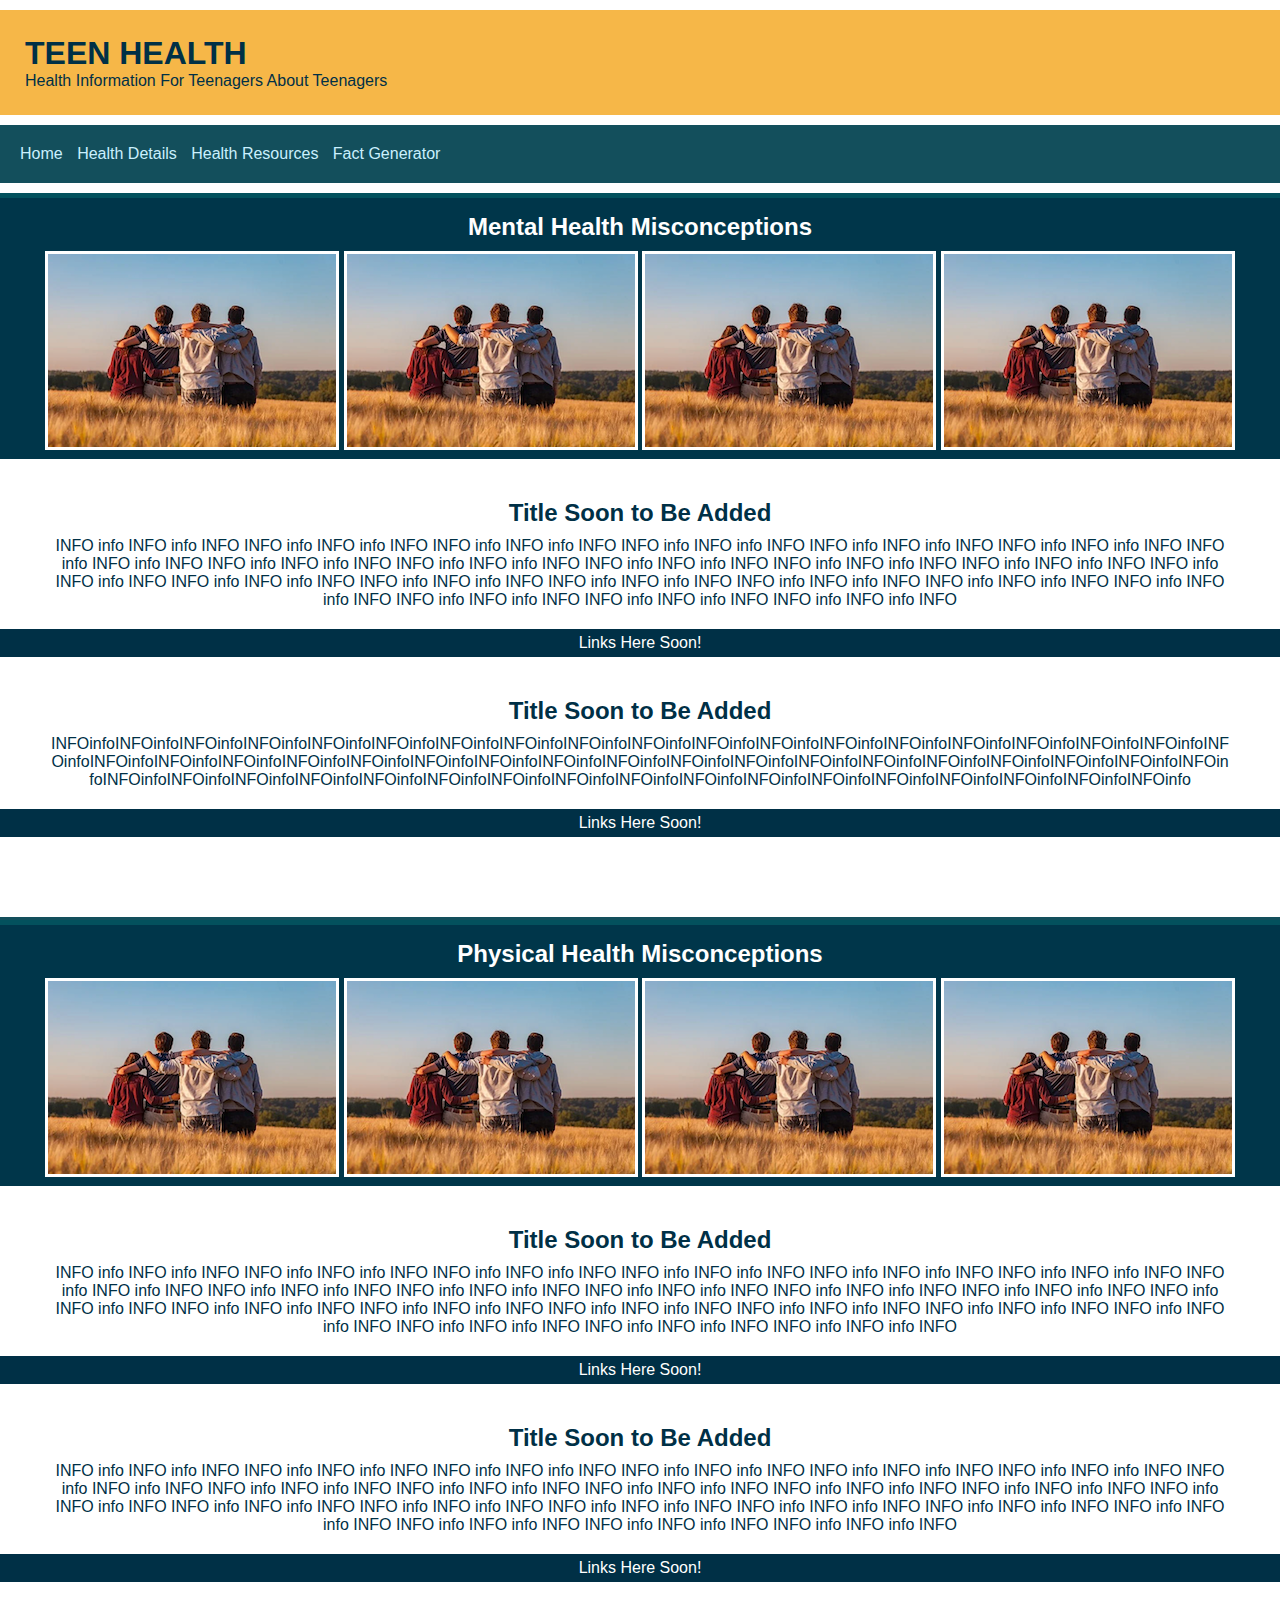
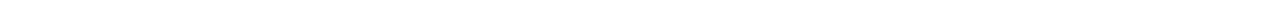
<file: index.html>
<!DOCTYPE html>
<html>
  <head>
    
    <title>Teen Health</title>
    <meta charset="utf-8" />
	  <meta http-equiv="X-UA-Compatible" content="IE=edge" />
	  <meta name="viewport" content="width=device-width, initial-scale=1" />

	  <!-- link the webpage's stylesheet -->
	  <link rel="stylesheet" href="/style.css" />

	  <!-- link the webpage's JavaScript file -->
	  <script src="/script.js" defer></script>

  </head>
  
  <body>
    
    <header id="mainH">
      <h1 >TEEN HEALTH</h1>
      <p id="subtile"> Health Information For Teenagers About Teenagers </p>
    </header>

    <nav>
      <ul>
        <li>
          <a href="index.html">Home</a>
        </li>
        <li>
          <a href="health.html">Health Details</a>
        </li>
        <li>
          <a href="resources.html">Health Resources</a>
        </li>
        <li>
          <a href="facts.html">Fact Generator</a>
        </li>
      </ul>
    </nav>
        
    <main>
      <div class="demobox">
        <h2 class="imgTitle"> Mental Health Misconceptions</h2>
        <img src="youngPeople2.png" alt="a picture of four people with their arms around each others shoulders"/>
        <img src="youngPeople2.png" alt="a picture of four people with their arms around each others shoulders"/>
        <img src="youngPeople2.png" alt="a picture of four people with their arms around each others shoulders"/>
        <img src="youngPeople2.png" alt="a picture of four people with their arms around each others shoulders"/>
      </div>
        
      <h2 class="words2"> Title Soon to Be Added </h2>
      <p class="words"> INFO info INFO info INFO INFO info INFO info INFO INFO info INFO info INFO INFO info INFO info INFO INFO info INFO info INFO INFO info INFO info INFO INFO info INFO info INFO INFO info INFO info INFO INFO info INFO info INFO INFO info INFO info INFO INFO info INFO info INFO INFO info INFO info INFO INFO info INFO info INFO INFO info INFO info INFO INFO info INFO info INFO INFO info INFO info INFO INFO info INFO info INFO INFO info INFO info INFO INFO info INFO info INFO INFO info INFO info INFO INFO info INFO info INFO INFO info INFO info INFO </p>
      <p class="words3">Links Here Soon! </p>

      <h2 class="words2"> Title Soon to Be Added </h2>
      <p class="words"> [base64]</p>
      <p class="words3">Links Here Soon! </p>

      <div class="space">
      </div>

      <div class="demobox">
        <h2 class="imgTitle"> Physical Health Misconceptions</h2>
        <img src="youngPeople2.png" alt="a picture of four people with their arms around each others shoulders"/>
        <img src="youngPeople2.png" alt="a picture of four people with their arms around each others shoulders"/>
        <img src="youngPeople2.png" alt="a picture of four people with their arms around each others shoulders"/>
        <img src="youngPeople2.png" alt="a picture of four people with their arms around each others shoulders"/>
      </div>
        
      <h2 class="words2"> Title Soon to Be Added  </h2>
      <p class="words"> INFO info INFO info INFO INFO info INFO info INFO INFO info INFO info INFO INFO info INFO info INFO INFO info INFO info INFO INFO info INFO info INFO INFO info INFO info INFO INFO info INFO info INFO INFO info INFO info INFO INFO info INFO info INFO INFO info INFO info INFO INFO info INFO info INFO INFO info INFO info INFO INFO info INFO info INFO INFO info INFO info INFO INFO info INFO info INFO INFO info INFO info INFO INFO info INFO info INFO INFO info INFO info INFO INFO info INFO info INFO INFO info INFO info INFO INFO info INFO info INFO </p>
      <p class="words3">Links Here Soon! </p>

      <h2 class="words2"> Title Soon to Be Added  </h2>
      <p class="words"> INFO info INFO info INFO INFO info INFO info INFO INFO info INFO info INFO INFO info INFO info INFO INFO info INFO info INFO INFO info INFO info INFO INFO info INFO info INFO INFO info INFO info INFO INFO info INFO info INFO INFO info INFO info INFO INFO info INFO info INFO INFO info INFO info INFO INFO info INFO info INFO INFO info INFO info INFO INFO info INFO info INFO INFO info INFO info INFO INFO info INFO info INFO INFO info INFO info INFO INFO info INFO info INFO INFO info INFO info INFO INFO info INFO info INFO INFO info INFO info INFO </p>
      <p class="words3">Links Here Soon! </p>
      
    </main>
    
  </body>
</html>
</file>
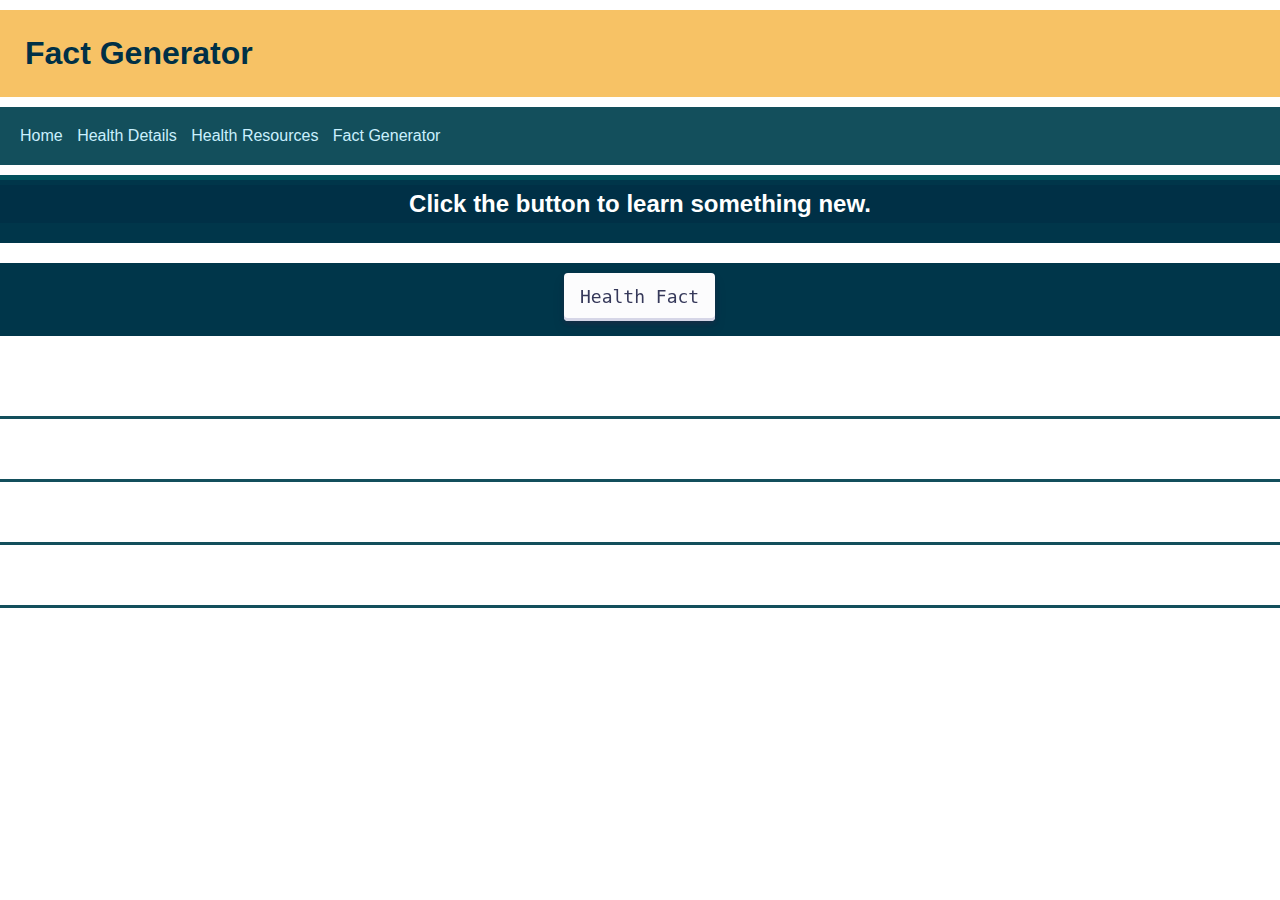
<file: facts.html>
<!DOCTYPE html>
<html lang="en">

<head>
	<title>Fact Generator</title>
	<meta charset="utf-8">
	<meta http-equiv="X-UA-Compatible" content="IE=edge">
	<meta name="viewport" content="width=device-width, initial-scale=1">

	<!-- import the webpage's stylesheet -->
	<link rel="stylesheet" href="/style.css">
	<link rel="preconnect" href="https://fonts.gstatic.com">
	<link href="https://fonts.googleapis.com/css2?family=Overpass:wght@300;700&family=Playfair+Display:wght@500;700&display=swap"
	 rel="stylesheet">


	<!-- import the webpage's javascript file -->
	<script src="/script.js" defer>

	</script>
</head>

<body>

	<header>
		<h1>Fact Generator</h1>
	</header>
  
  <nav>
    <ul>
      <li>
        <a href="index.html">Home</a>
      </li>
      <li>
        <a href="health.html">Health Details</a>
      </li>
      <li>
        <a href="resources.html">Health Resources</a>
      </li>
      <li>
        <a href="facts.html">Fact Generator</a>
      </li>
    </ul>
  </nav>


  
	<main>
    <div class="demobox">
  		<h2 class ="words3">Click the button to learn something new.</h2>
      
      <div class="factBox">
        <div class="spaceP"> </div>
        <p id="fact"></p>
        <div class="spaceP"> </div>
      </div>

      <div class="spaceP"> </div>
      
  		<button id="myButton" role="button">Health Fact</button>
      
      <div class="spaceP"> </div>
    </div>


    <div class="space">
    </div>
    <div class="space">
    </div>
    <div class="space">
    </div>
    <div class="space">
    </div>
  </main>
  </body>
</html>
</file>
<file: style.css>
* { /* Reset the space of the webpage */
  margin: 0px;
  padding: 0px;
  font-family: "Trebuchet MS", "Lucida Grande", "Lucida Sans Unicode", "Lucida Sans", Tahoma, sans-serif;
}

body {
  background-color: #ffffffff;
  text-align:center;
}

header {
  background-color: #f6b748d7;
  padding: 25px;
  margin-top: 10px;
  margin-bottom: 10px;
  text-align:left;
}

#mainH {
  background-color: #f6b748ff;
  padding: 25px;
  margin-top: 10px;
  margin-bottom: 10px;
  text-align:left;
}

main {
  padding-top:10px;
  padding-bottom:10px;
  margin-top: 10px;
}


/* STYLE TEXT */

.words {
  word-wrap: break-word;
  background-color:white;
  padding-left:50px;
  padding-right:50px;
  padding-bottom:20px;
  padding-top:5px;
}

.words2 {
  padding-bottom:-3px;
  background-color:white;
  padding-left:50px;
  padding-right:50px;
  padding-top:20px;
  padding-bottom:5px;
}

.words3 {
  padding:5px;
  margin-bottom:20px;
  background-color: #003046;
  color:white;
}
h1 {
  color: #003046;
}
h2 {
  color:#003046
}
p {
  color:#003046
}

.factBox {
  margin-top: 3px;
  background-color: white;
}
/* STYLE IMAGES */
img {
  border: 3px solid #ffffff;
}

.demobox {
  background-color: #00364a ;
  margin-bottom: 20px;
  padding-top: 5px;
  padding-bottom: 5px;
  border-top: 5px solid #0da19541;
}

.space {
  padding:30px;
  border-bottom: 3px solid #134f5cff;
}

.spaceP {
  padding:5px;
}

.imgTitle {
  color: #ffffff;
  margin:10px;
}

/* STYLE NAV BAR */

nav {
  background-color: #134f5cff;
  padding: 20px;
  margin-top: 10px;
  margin-bottom: -10px;
  text-align:left;
}

ul {
  list-style-type: none;
  overflow: hidden;
}

li {
  display: inline;
  padding-right: 10px;
}

li a {
  text-decoration: none;
  color: #caf0fe;
}

#navBar {
  color: #caf0fe
}

li a:hover {
  background-color: #006d8fd9;
}
/* STYLE BUTTONS */

/* ADD MORE! */

#myButton {
  align-items: center;
  appearance: none;
  background-color: #FCFCFD;
  border-radius: 4px;
  border-width: 0;
  box-shadow: rgba(45, 35, 66, 0.4) 0 2px 4px,rgba(45, 35, 66, 0.3) 0 7px 13px -3px,#D6D6E7 0 -3px 0 inset;
  box-sizing: border-box;
  color: #36395A;
  cursor: pointer;
  display: inline-flex;
  font-family: "JetBrains Mono",monospace;
  height: 48px;
  justify-content: center;
  line-height: 1;
  list-style: none;
  overflow: hidden;
  padding-left: 16px;
  padding-right: 16px;
  position: relative;
  text-align: left;
  text-decoration: none;
  transition: box-shadow .15s,transform .15s;
  user-select: none;
  -webkit-user-select: none;
  touch-action: manipulation;
  white-space: nowrap;
  will-change: box-shadow,transform;
  font-size: 18px;
}

#myButton:focus {
  box-shadow: #D6D6E7 0 0 0 1.5px inset, rgba(45, 35, 66, 0.4) 0 2px 4px, rgba(45, 35, 66, 0.3) 0 7px 13px -3px, #D6D6E7 0 -3px 0 inset;
}

#myButton:hover {
  box-shadow: rgba(45, 35, 66, 0.4) 0 4px 8px, rgba(45, 35, 66, 0.3) 0 7px 13px -3px, #D6D6E7 0 -3px 0 inset;
  transform: translateY(-2px);
}

#myButton:active {
  box-shadow: #D6D6E7 0 3px 7px inset;
  transform: translateY(2px);
}
</file>
